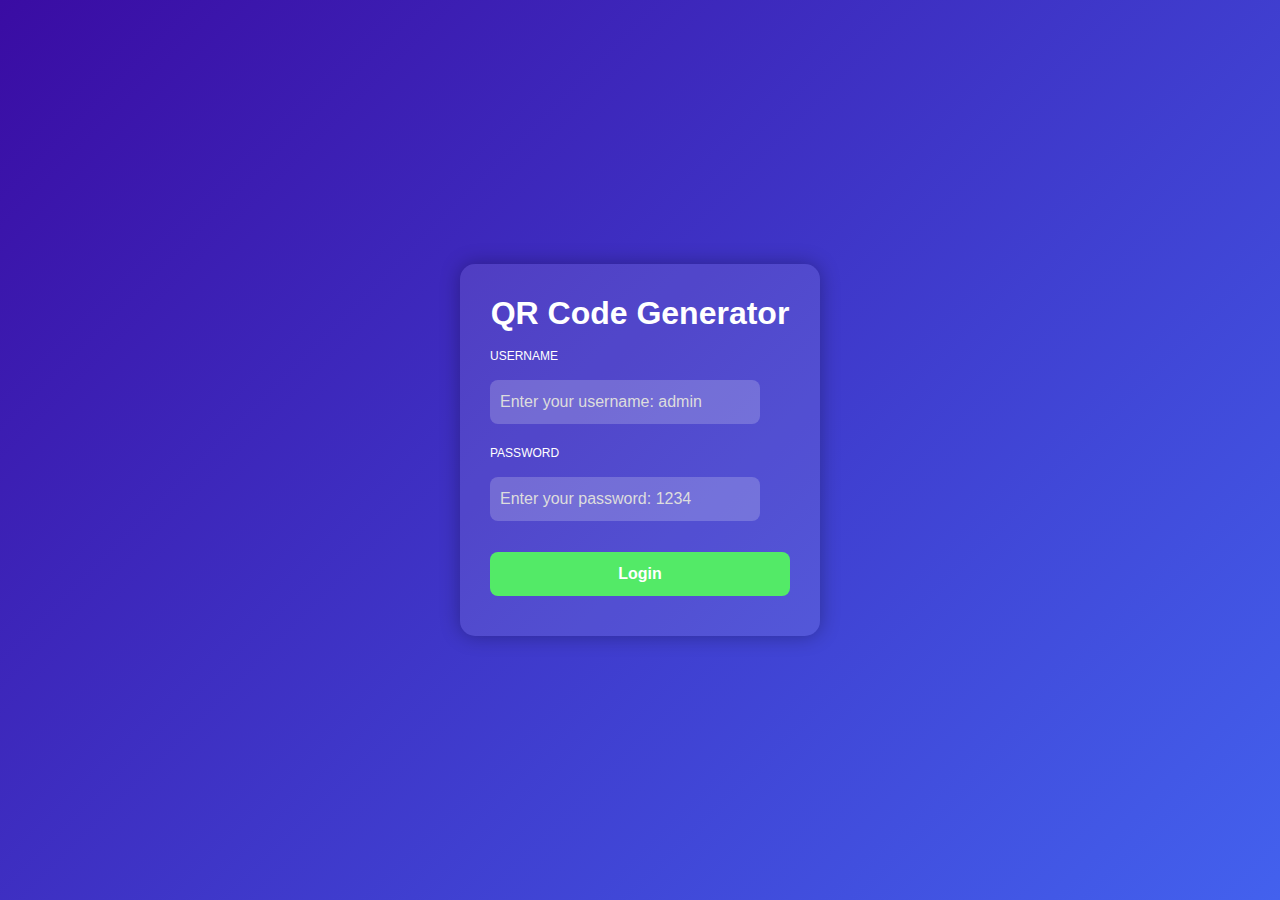
<file: index.html>
<!DOCTYPE html>
<html lang="en">

<head>
    <meta charset="UTF-8">
    <title>Login | QR Portal</title>
    <meta name="viewport" content="width=device-width, initial-scale=1">
    <!-- Bootstrap 5 CDN -->
    <link href="https://cdn.jsdelivr.net/npm/bootstrap@5.3.2/dist/css/bootstrap.min.css" rel="stylesheet">
    <link href="css/style.css" rel="stylesheet"> <!-- External CSS -->
</head>

<body>
    <div class="login-wrapper">
        <div class="login-box">
            <h2 class="login-title">QR Code Generator</h2>
            <!-- <h5 class="login-subtitle"></h5> -->
            <form id="loginForm">
                <div class="mb-3">
                    <label class="form-label">Username</label>
                    <input type="text" class="form-control" id="username" placeholder="Enter your username: admin"
                        required>
                </div>
                <div class="mb-3">
                    <label class="form-label">Password</label>
                    <input type="password" class="form-control" id="password" placeholder="Enter your password: 1234"
                        required>
                </div>
                <button type="submit" class="btn btn-login">Login</button>
            </form>
            <p class="mt-3 text-center text-danger d-none" id="error"></p>
        </div>
        <div id="infoCard" class="info-card d-none">
            <p class="card-text">Username: admin || Password: 1234</p>
        </div>
    </div>

    <script src="js/script.js"></script>
</body>

</html>
</file>
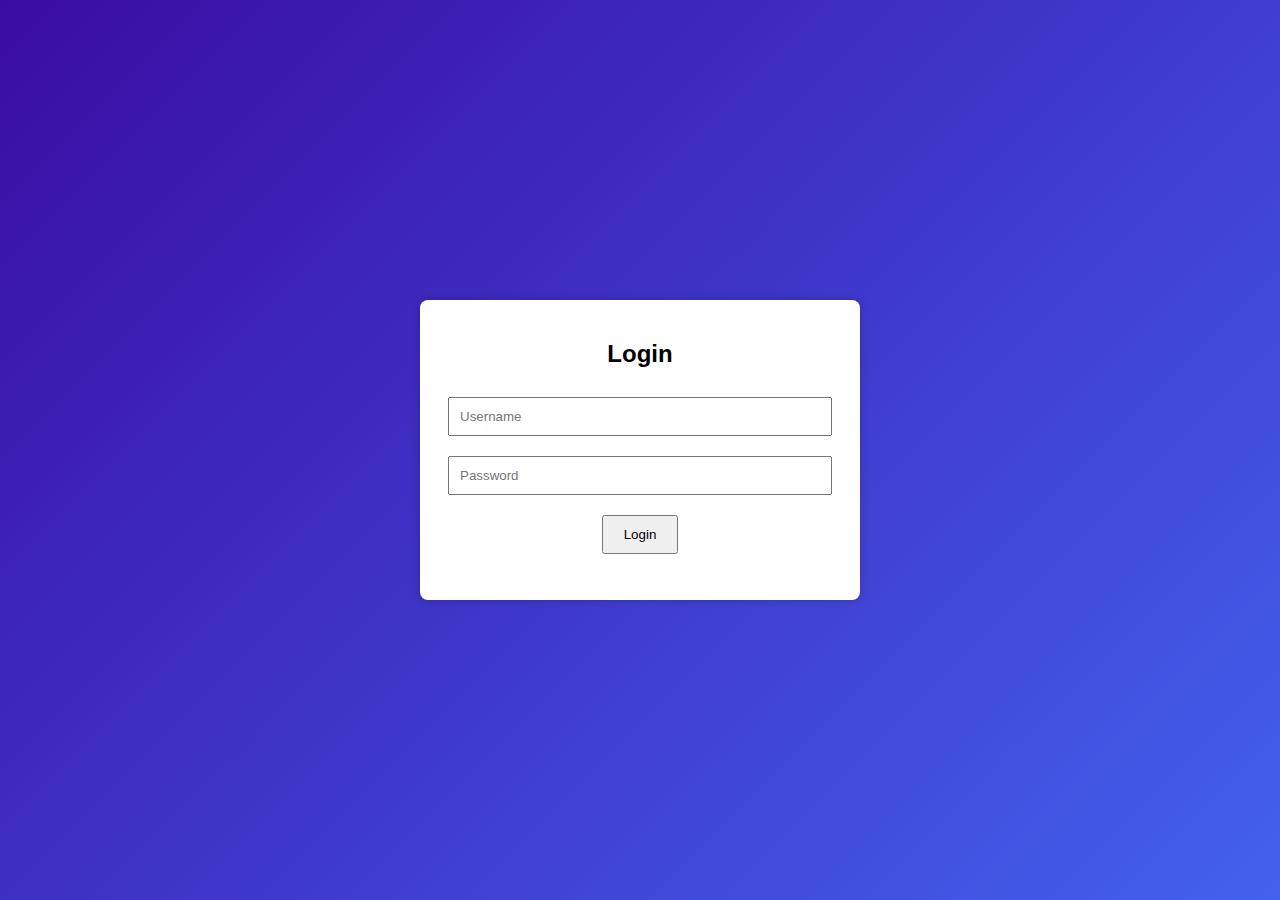
<file: index3.html>
<!DOCTYPE html>
<html lang="en">
<head>
    <meta charset="UTF-8">
    <meta name="viewport" content="width=device-width, initial-scale=1.0">
    <title>Login</title>
    <link rel="stylesheet" href="css/style.css">
</head>
<body>
    <div class="container">
        <h2>Login</h2>
        <form id="loginForm">
            <input type="text" id="username" placeholder="Username" required>
            <input type="password" id="password" placeholder="Password" required>
            <button type="submit">Login</button>
        </form>
        <p id="error" class="error"></p>
    </div>
    <script src="js/script.js"></script>
</body>
</html>
</file>
<file: css/style.css>
/* index.css */
body {
  margin: 0;
  padding: 0;
  height: 100vh;
  background: linear-gradient(135deg, #3a0ca3, #4361ee);
  font-family: 'Segoe UI', sans-serif;
  display: flex;
  justify-content: center;
  align-items: center;
}

.login-wrapper {
  width: 100%;
  max-width: 400px;
  padding: 20px;
}

.login-box {
  background-color: rgba(255, 255, 255, 0.1);
  padding: 30px;
  border-radius: 15px;
  box-shadow: 0 0 20px rgba(0,0,0,0.3);
  color: #fff;
}

.login-title {
  font-size: 2rem;
  font-weight: bold;
  text-align: center;
  margin-bottom: 10px;
}

.login-subtitle {
  font-size: 0.95rem;
  text-align: center;
  margin-bottom: 25px;
  color: #e0e0e0;
}

.form-label {
  font-size: 0.75rem;
  color: #fff;
  text-transform: uppercase;
  margin-bottom: 5px;
}

.form-control {
  background-color: rgba(255,255,255,0.2);
  border: none;
  border-radius: 8px;
  color: #fff;
}

.form-control::placeholder {
  color: #ddd;
}

.btn-login {
  background-color: #53ea67;
  color: #fff;
  width: 100%;
  padding: 10px;
  border: none;
  border-radius: 8px;
  font-weight: bold;
  margin-top: 15px;
  transition: background-color 0.3s ease;
}

.btn-login:hover {
  background-color: #ea4ed7;
}

.info-card {
  background-color: rgba(255, 255, 255, 0.15);
  color: #fff;
  padding: 20px;
  border-radius: 12px;
  margin-top: 20px;
  box-shadow: 0 0 10px rgba(0,0,0,0.2);
  width: 100%; /* Matches login box width */
  transition: opacity 0.3s ease;
}

/* home.css */
.qr-settings input,
.qr-settings select {
  margin-bottom: 10px;
}

.modal-content {
  background: linear-gradient(135deg, #ff6b6b, #f06595); /* vibrant pink-red gradient */
  color: #fff;
  border-radius: 12px;
  padding: 20px;
  box-shadow: 0 0 20px rgba(0,0,0,0.4);
  transition: background 0.5s ease;
}

.qr-preview {
  text-align: center;
}


.btn-download {
  background-color: #03045e;
  color: #fff;
  border: none;
  padding: 10px 20px;
  margin-top: 15px;
  border-radius: 8px;
}

.btn-download:hover {
  background-color: #023e8a;
}

.row > .col-6 {
  padding-right: 5px;
  padding-left: 5px;
}

.btn-outline-light {
  border: 2px solid #ffffff;
  transition: all 0.3s ease;
}

.btn-outline-light:hover {
  background-color: #ffffff;
  color: #03045e;
  box-shadow: 0 0 10px #ffffff;
}

#logoutBtn {
  border: 2px solid #ffffff;
  transition: all 0.3s ease;
}

#logoutBtn:hover {
  background-color: #ffffff;
  color: #03045e;
  box-shadow: 0 0 10px #ffffff;
}

.qr-settings .form-control,
.qr-settings .btn,
.qr-settings select {
  margin-bottom: 10px;
}


#decodedText {
  background-color: #fff;
  color: #000;
  border-radius: 8px;
  padding: 10px;
  font-weight: 500;
}

#copyBtn {
  background-color: #03045e;
  color: #fff;
  border: none;
  padding: 8px 16px;
  border-radius: 8px;
}

#copyBtn:hover {
  background-color: #023e8a;
}

.btn-close-white {
  filter: invert(1); /* makes white icon visible on dark backgrounds */
  width: 1rem;
  height: 1rem;
}

.modal-content .btn-light {
  background-color: #ffffff;
  color: #03045e;
  border-radius: 6px;
  padding: 6px 16px;
  box-shadow: 0 0 8px rgba(0,0,0,0.2);
  transition: all 0.3s ease;
}

.modal-content .btn-light:hover {
  background-color: #e0e0e0;
  color: #000;
}

input.error-border {
  border: 2px solid #dc3545 !important;
}

/* style.css */

body {
    font-family: Arial, sans-serif;
    background-color: #f0f0f0;
}
.container {
    max-width: 400px;
    margin: 50px auto;
    padding: 20px;
    background: white;
    border-radius: 8px;
    box-shadow: 0 0 10px rgba(0,0,0,0.2);
    text-align: center;
}
input[type=text], input[type=password], input[type=file] {
    width: 90%;
    padding: 10px;
    margin: 10px 0;
}
button {
    padding: 10px 20px;
    margin: 10px 0;
    cursor: pointer;
}
.error {
    color: red;
}
</file>
